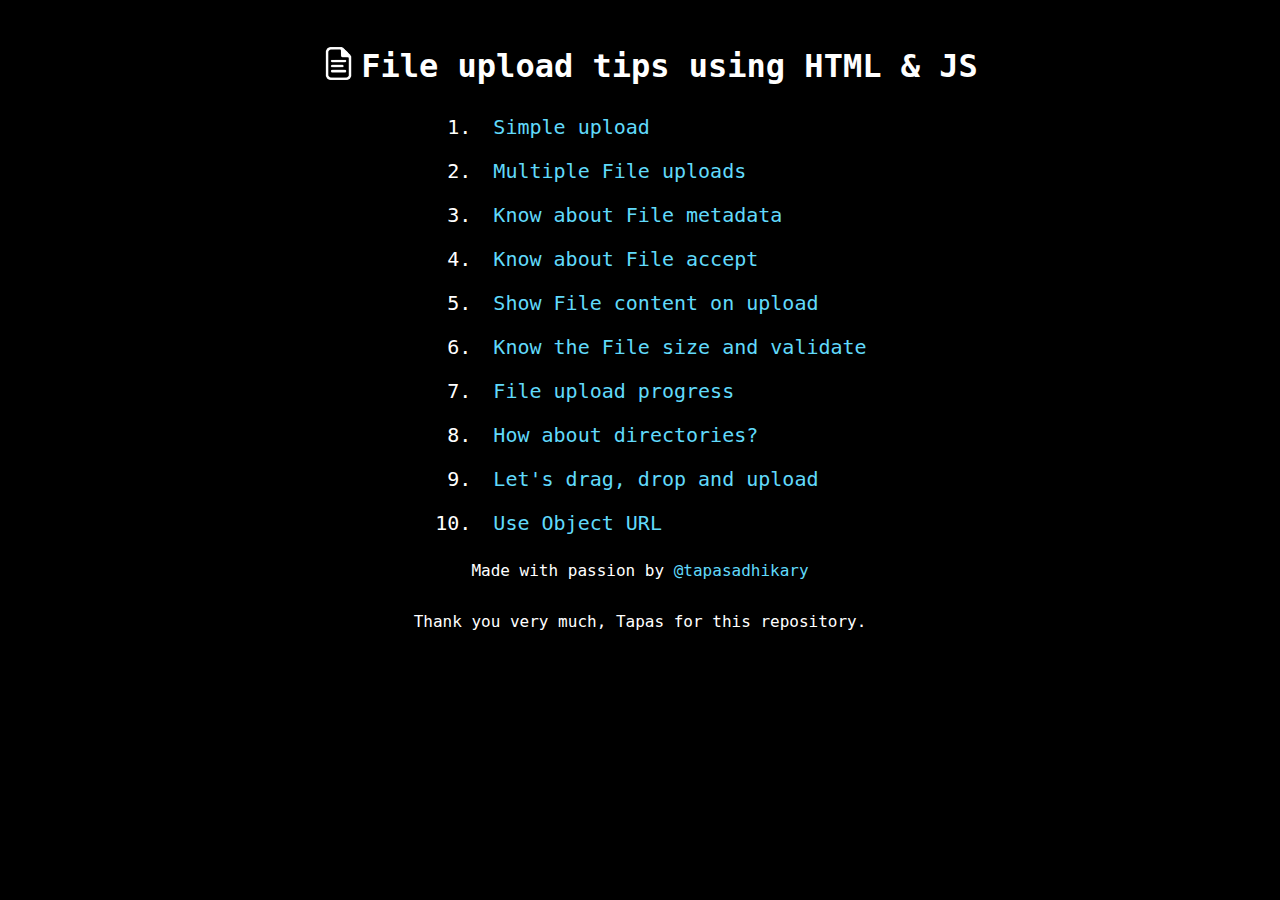
<file: index.html>
<!DOCTYPE html>
<html lang="en">

<head>
    <meta charset='utf-8'>
    <meta http-equiv='X-UA-Compatible' content='IE=edge'>
    <title>File Upload Tips - HTML & JS</title>
    <title>HTML5 Feature Tips</title>
    <link rel="apple-touch-icon" sizes="57x57" href="./favicons/apple-icon-57x57.png">
    <link rel="apple-touch-icon" sizes="60x60" href="./favicons/apple-icon-60x60.png">
    <link rel="apple-touch-icon" sizes="72x72" href="./favicons/apple-icon-72x72.png">
    <link rel="apple-touch-icon" sizes="76x76" href="./favicons/apple-icon-76x76.png">
    <link rel="apple-touch-icon" sizes="114x114" href="./favicons/apple-icon-114x114.png">
    <link rel="apple-touch-icon" sizes="120x120" href="./favicons/apple-icon-120x120.png">
    <link rel="apple-touch-icon" sizes="144x144" href="./favicons/apple-icon-144x144.png">
    <link rel="apple-touch-icon" sizes="152x152" href="./favicons/apple-icon-152x152.png">
    <link rel="apple-touch-icon" sizes="180x180" href="./favicons/apple-icon-180x180.png">
    <link rel="icon" type="image/png" sizes="192x192" href="./favicons/android-icon-192x192.png">
    <link rel="icon" type="image/png" sizes="32x32" href="./favicons/favicon-32x32.png">
    <link rel="icon" type="image/png" sizes="96x96" href="./favicons/favicon-96x96.png">
    <link rel="icon" type="image/png" sizes="16x16" href="./favicons/favicon-16x16.png">
    <link rel="manifest" href="./favicons/manifest.json">
    <meta name="msapplication-TileColor" content="#ffffff">
    <meta name="msapplication-TileImage" content="./favicons/ms-icon-144x144.png">
    <meta name='viewport' content='width=device-width, initial-scale=1'>
    <link rel='stylesheet' type='text/css' media='screen' href='index.css'>
</head>

<body>
    <div id="main">
        <div class="main-icon">
            
        <h1><img src="assets/download.png" alt="heading logo">File upload tips using HTML & JS</h1>
        </div>
        <ul>
            <ol type="1">
                <li>
                    <a href="./single/index.html">Simple upload</a>
                </li>
                <li>
                    <a href="./multiple/index.html">Multiple File uploads</a>
                </li>
                <li>
                    <a href="./metadata/index.html">Know about File metadata</a>
                </li>
                <li>
                    <a href="./accept/index.html">Know about File accept</a>
                </li>
                <li>
                    <a href="./content/index.html">Show File content on upload</a>
                </li>
                <li>
                    <a href="./file_size/index.html">Know the File size and validate</a>
                </li>
                <li>
                    <a href="./progress/index.html">File upload progress</a>
                </li>
                <li>
                    <a href="./directory/index.html">How about directories?</a>
                </li>
                <li>
                    <a href="./drag_and_drop/index.html">Let's drag, drop and upload</a>
                </li>
                <li>
                    <a href="./objecturl/index.html">Use Object URL</a>
                </li>
            </ol>
        </ul>
        <footer>Made with passion by <a href="https://twitter.com/tapasadhikary" target="_blank">@tapasadhikary</a></footer>
        <p> </p>
    </div>
    <div>
        Thank you very much, Tapas for this repository.
    </div>
</body>

</html>
</file>
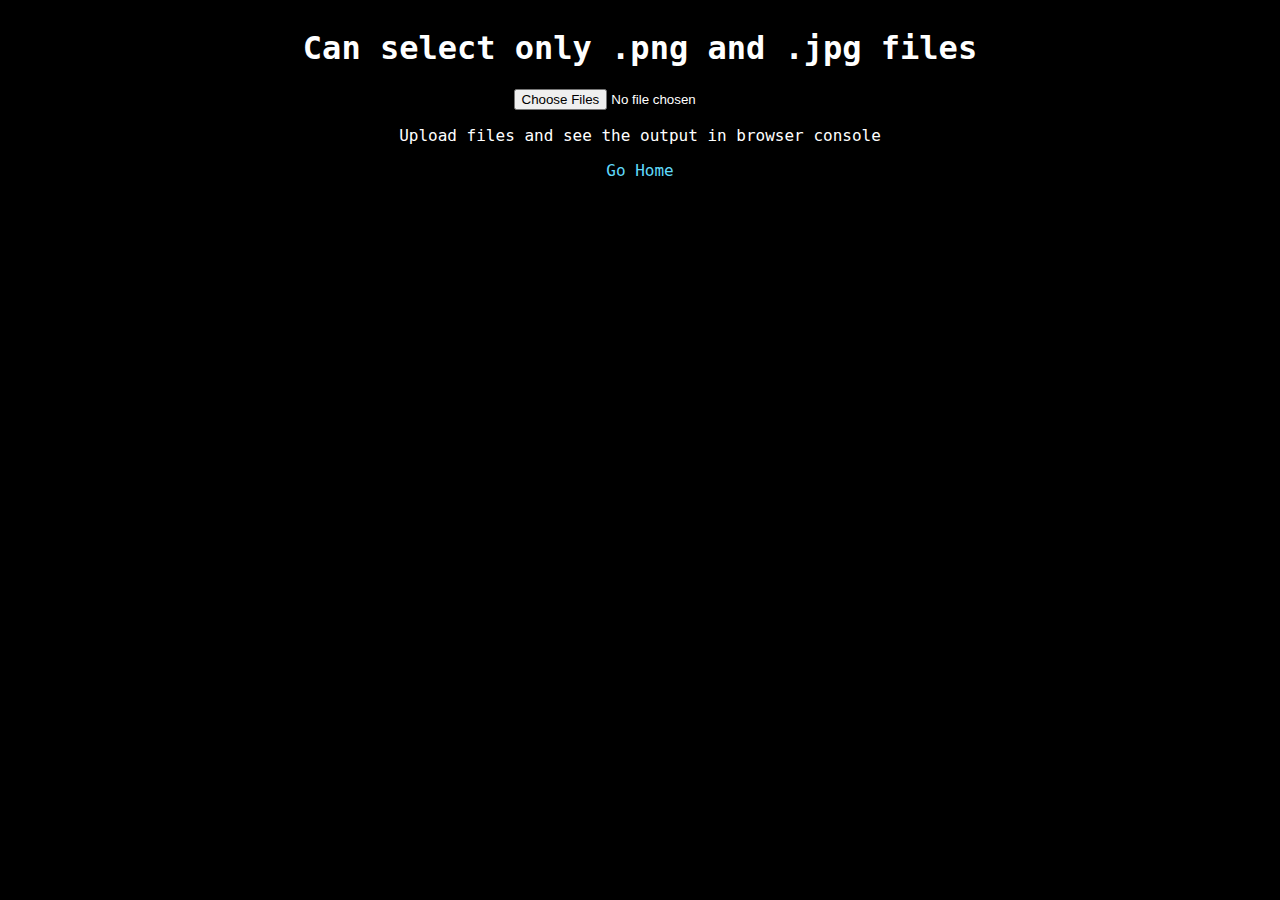
<file: accept/index.html>
<html>

<head>
    <title>File accept property</title>
    <link rel='stylesheet' type='text/css' media='screen' href='../index.css'>

</head>

<body>
    <div>
        <h1>Can select only .png and .jpg files</h1>
        <input type="file" id="file-uploader" accept=".jpg, .png" multiple>
        <p>Upload files and see the output in browser console</p>
        <a href="../index.html">Go Home</a>
    </div>
</body>

<script>
    const fileUploader = document.getElementById('file-uploader');

    fileUploader.addEventListener('change', (event) => {
        const files = event.target.files;
        console.log('files', files);
    });
</script>

</html>
</file>
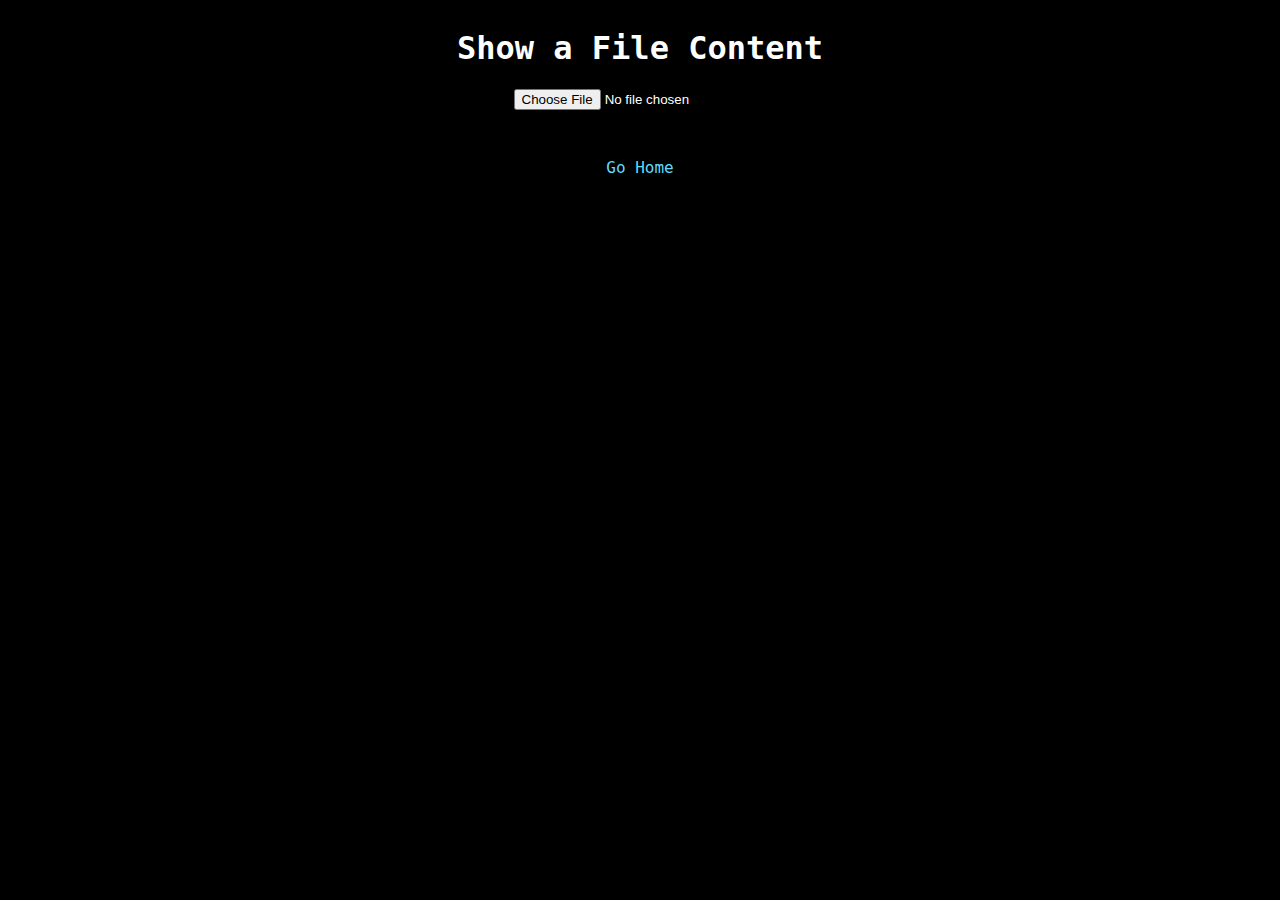
<file: content/index.html>
<html>

<head>
    <title>Show a File Content</title>
    <link rel='stylesheet' type='text/css' media='screen' href='../index.css'>

</head>

<body>
    <div>
        <h1>Show a File Content</h1>
        <input type="file" id="file-uploader" accept=".jpg, .jpeg, .png">
        <div id="image-grid"></div>
        <a style="margin-top: 3rem;" href="../index.html">Go Home</a>
    </div>
    

</body>

<script>
    const fileUploader = document.getElementById('file-uploader');
    const reader = new FileReader();
    const imageGrid = document.getElementById('image-grid');

    fileUploader.addEventListener('change', (event) => {
        const files = event.target.files;
        const file = files[0];
        reader.readAsDataURL(file);

        reader.addEventListener('load', (event) => {
            const img = document.createElement('img');
            imageGrid.appendChild(img);
            img.src = event.target.result;
            img.alt = file.name;
        });
    });
</script>

</html>
</file>
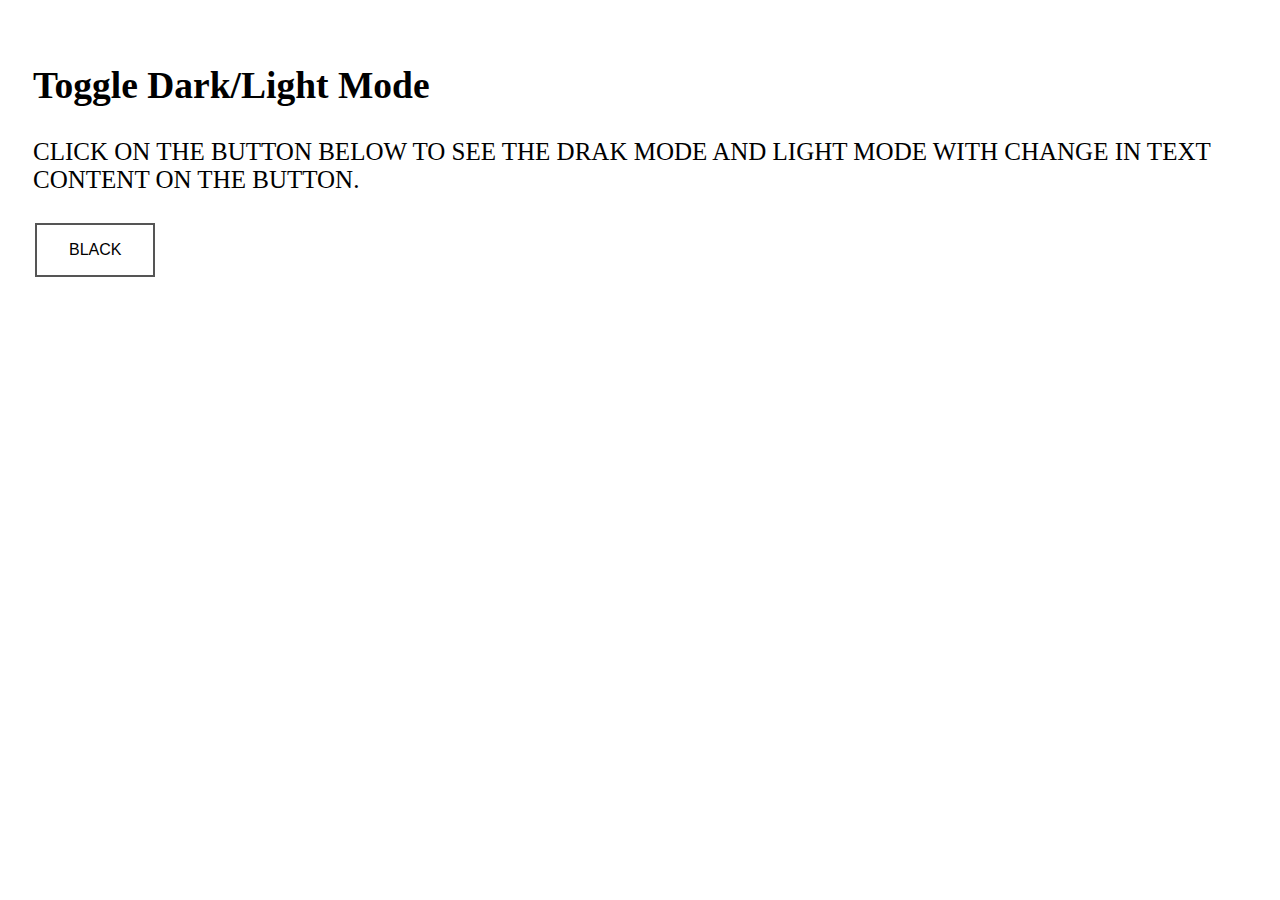
<file: DARKMODE WITH CHANGE IN TEXT OF BUTTON/index.html>
<!DOCTYPE html>
<html>
<head>
<meta name="viewport" content="width=device-width, initial-scale=1">
<style>
body {
  padding: 25px;
  background-color: white;
  color: black;
  font-size: 25px;
}

.dark-mode {
  background-color: black;
  color: white;
  
}
.button {
  background-color: #4CAF50; /* Green */
  border: none;
  color: white;
  padding: 16px 32px;
  text-align: center;
  text-decoration: none;
  display: inline-block;
  font-size: 16px;
  margin: 4px 2px;
  transition-duration: 0.4s;
  cursor: pointer;
}
.button5 {
  background-color: white;
  color: black;
  border: 2px solid #555555;
}

.button5:hover {
  background-color: #555555;
  color: white;
}
</style>
</head>
<body>

<h2>Toggle Dark/Light Mode</h2>
<p>CLICK ON THE BUTTON BELOW TO SEE THE DRAK MODE AND LIGHT MODE WITH CHANGE IN TEXT CONTENT ON THE BUTTON.</p>

<button id="btnmode" onclick="myFunction()" class="button button5"  value="myvalue"> BLACK
</button>

<script>
    const btn = document.getElementById('btnmode');
    // ✅ Toggle button text on click
    btn.addEventListener('click', function handleClick() {
      const initialText = 'BLACK';
      var element = document.body;
      element.classList.toggle("dark-mode");
    
      if (btn.innerHTML.toLowerCase().includes(initialText.toLowerCase())) {
        btn.innerHTML = 'WHITE';
      } else {
        btn.innerHTML = initialText;
      }
    });
    
    /**
     * ✅ If you need to change the button's inner HTML use:
     *  - `innerHTML` instead of `textContent`
     */
</script>

</body>
</html>
</file>
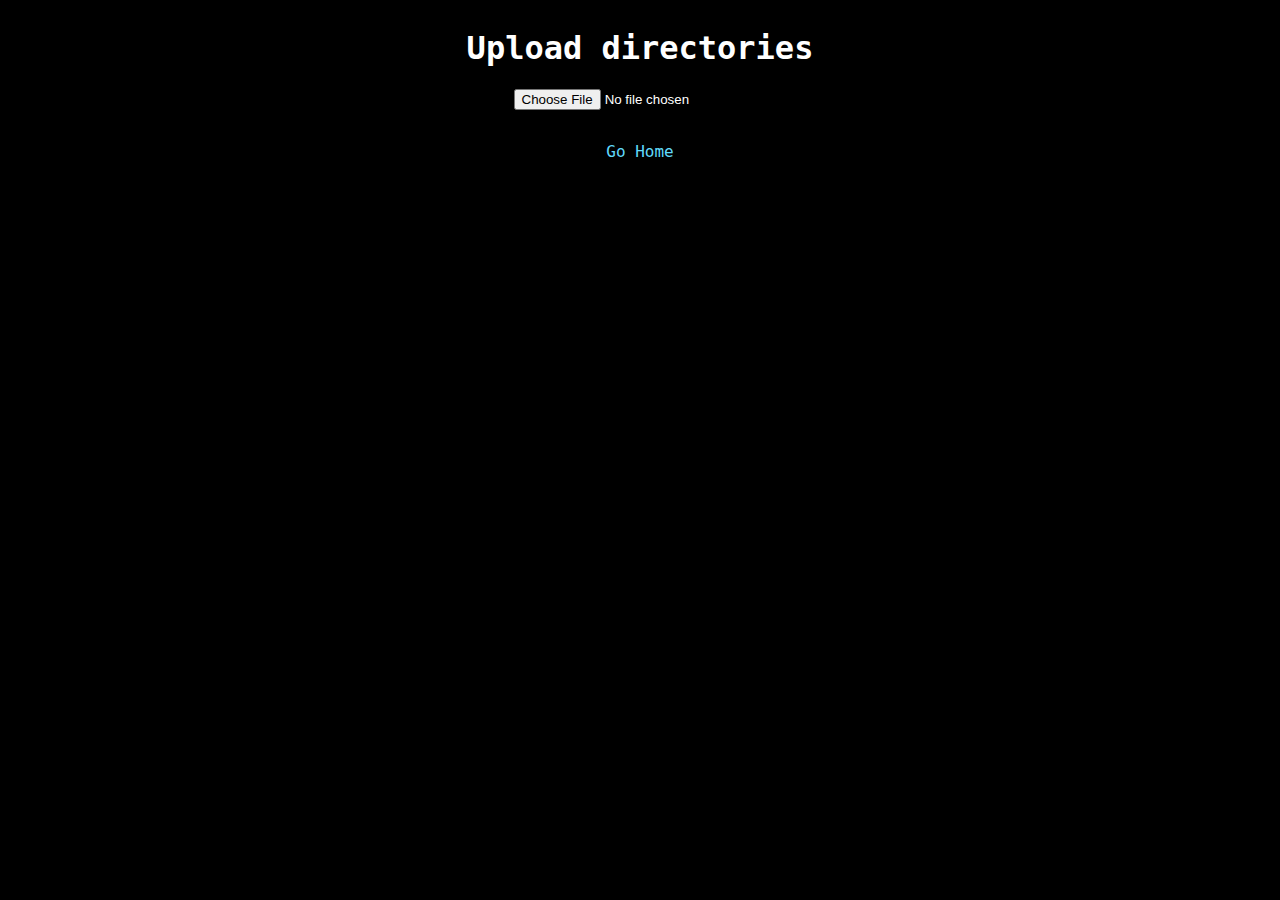
<file: directory/index.html>
<html>

<head>
    <title>Upload directories</title>
    <link rel='stylesheet' type='text/css' media='screen' href='../index.css'>
</head>

<body>
    <div>
        <h1>Upload directories</h1>
        <input type="file" id="file-uploader" webkitdirectory />

        <ul id="pathList"></ul>
        <a href="../index.html">Go Home</a>

    </div>
</body>

<script>
    const fileUploader = document.getElementById('file-uploader');
    const pathList = document.getElementById('pathList');

    function removeAllChildNodes(parent) {
        while (parent.firstChild) {
            parent.removeChild(parent.firstChild);
        }
    }

    fileUploader.addEventListener('change', (event) => {
        const files = event.target.files;
        console.log('files', files);

        removeAllChildNodes(pathList);

        [...files].forEach((file, index) => {
            let path = document.createElement('li');
            path.innerHTML = file.webkitRelativePath;
            pathList.appendChild(path);
        });
    });


</script>

</html>
</file>
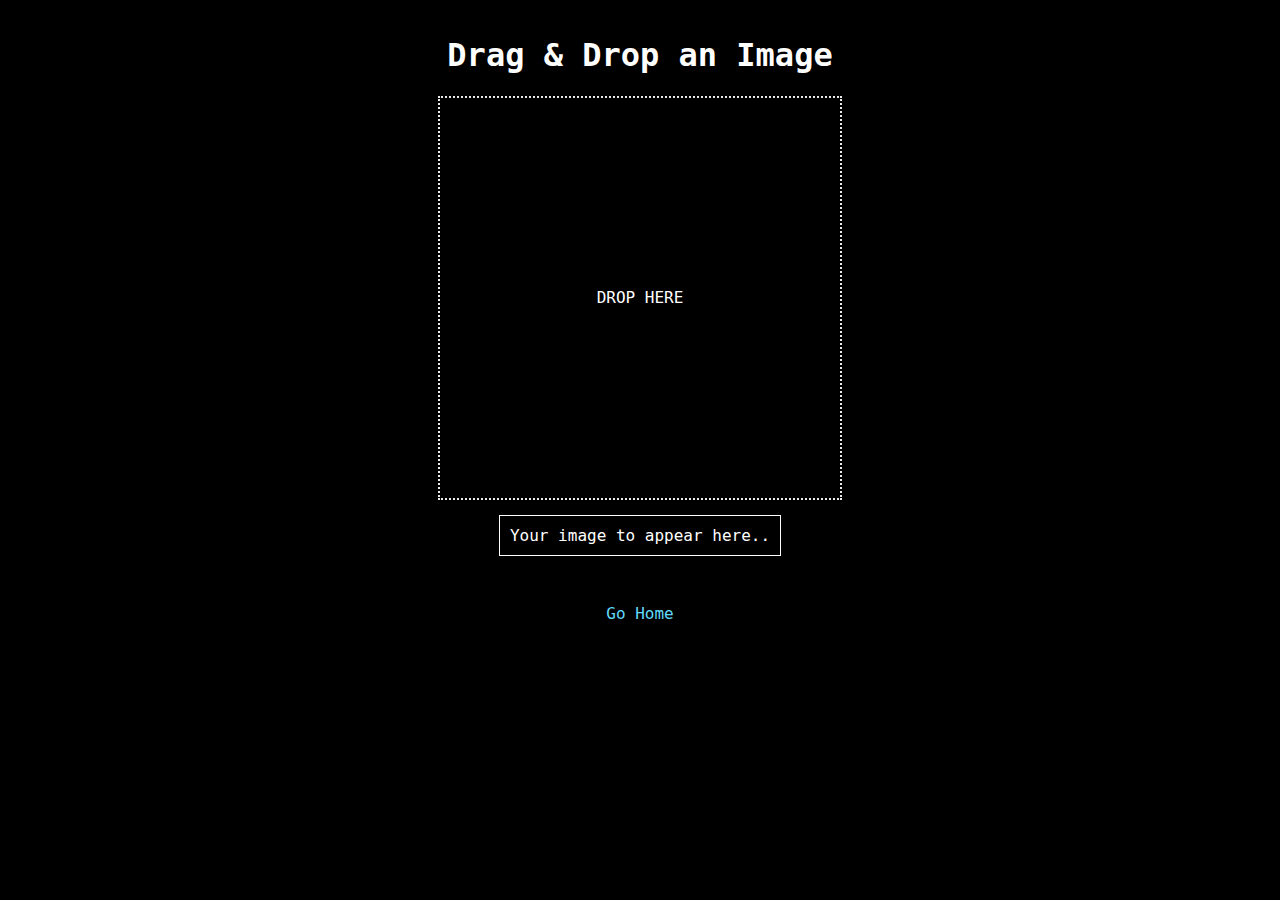
<file: drag_and_drop/index.html>
<html>

<head>
    <title>Upload file with Drag & Drop</title>
    <link rel='stylesheet' type='text/css' media='screen' href='../index.css'>
</head>

<body>
    <div id="container">
        <h1>Drag & Drop an Image</h1>
        <div id="drop-zone">
            DROP HERE
        </div>

        <div id="content">
            Your image to appear here..
        </div>
        <a style="margin-top: 3rem;" href="../index.html">Go Home</a>

    </div>
</body>

<script>
    const dropZone = document.getElementById('drop-zone');
    const content = document.getElementById('content');

    const reader = new FileReader();

    if (window.FileList && window.File) {
        dropZone.addEventListener('dragover', event => {
            event.stopPropagation();
            event.preventDefault();
            event.dataTransfer.dropEffect = 'copy';
        });

        dropZone.addEventListener('drop', event => {
            content.innerHTML = '';
            event.stopPropagation();
            event.preventDefault();
            const files = event.dataTransfer.files;
            console.log(files);

            reader.readAsDataURL(files[0]);

            reader.addEventListener('load', (event) => {
                content.innerHTML = '';
                const img = document.createElement('img');
                img.style.height = '400px';
                img.style.width = '400px';
                content.appendChild(img);
                img.src = event.target.result;
                img.alt = file.name;

            });
        });
    }
</script>

</html>
</file>
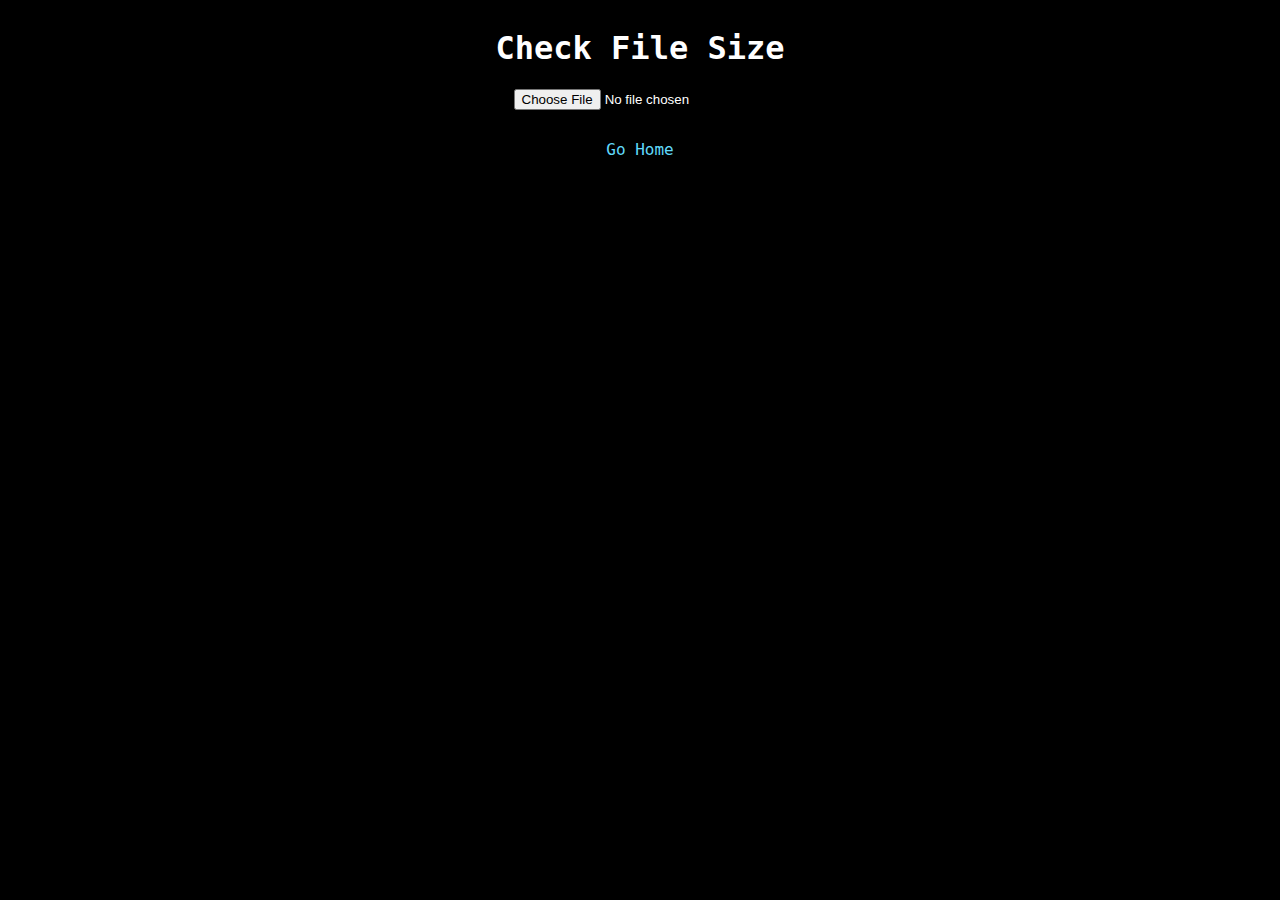
<file: file_size/index.html>
<html>

<head>
    <title>Check File size and validate</title>
    <link rel='stylesheet' type='text/css' media='screen' href='../index.css'>

</head>

<body>
    <div>
        <h1>Check File Size</h1>
        <input type="file" id="file-uploader">
        <div id="feedback"></div>
        <a href="../index.html">Go Home</a>
     </div>
</body>

<script>
    const fileUploader = document.getElementById('file-uploader');
    const feedback = document.getElementById('feedback');

    fileUploader.addEventListener('change', (event) => {
        const file = event.target.files[0];
        console.log('file', file);

        const size = file.size;
        console.log('size', size);
        let msg = '';

        if (size > 1024 * 1024) {
            msg = `<span style="color:red;">The allowed file size is 1MB. The file you are trying to upload is of ${returnFileSize(size)}</span>`;
        } else {
            msg = `<span style="color:green;"> A ${returnFileSize(size)} file has been uploaded successfully. </span>`;
        }
        feedback.innerHTML = msg;
    });

    function returnFileSize(number) {
        if (number < 1024) {
            return number + 'bytes';
        } else if (number >= 1024 && number < 1048576) {
            return (number / 1024).toFixed(2) + 'KB';
        } else if (number >= 1048576) {
            return (number / 1048576).toFixed(2) + 'MB';
        }
    }
</script>

</html>
</file>
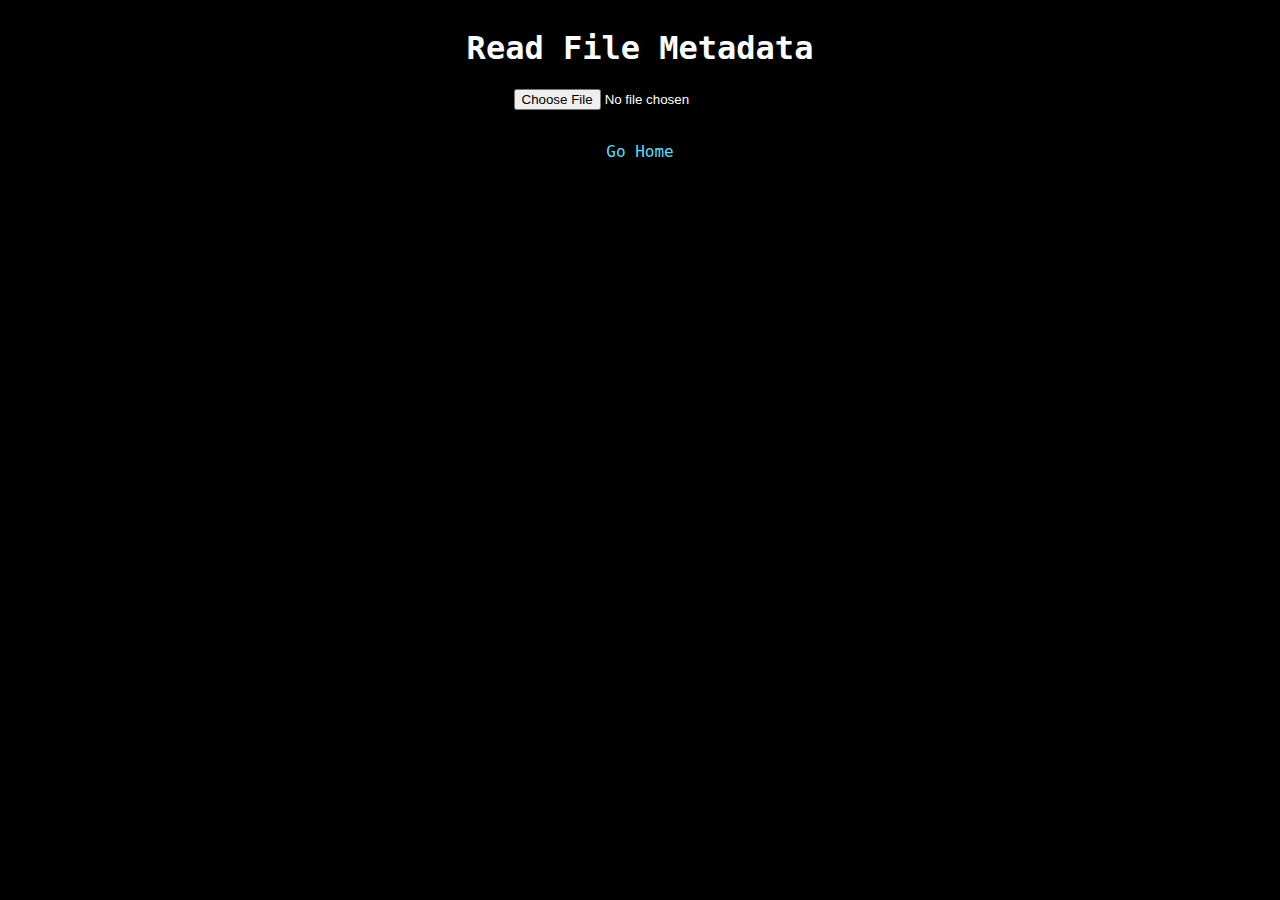
<file: metadata/index.html>
<html>

<head>
    <title>Know about File metadata</title>
    <link rel='stylesheet' type='text/css' media='screen' href='../index.css'>

</head>

<body>
    <div>
        <h1>Read File Metadata</h1>
        <input type="file" id="file-uploader">
        <p id="feedback"></p>
        <a href="../index.html">Go Home</a>
    </div>
</body>

<script>
    const fileUploader = document.getElementById('file-uploader');

    fileUploader.addEventListener('change', (event) => {
        const files = event.target.files;
        console.log('files', files);

        for (const file of files) {
            const name = file.name;
            const type = file.type;
            const size = file.size;
            const lastModified = file.lastModified;
            console.log({ file, name, type, size, lastModified });

            const feedback = document.getElementById('feedback');
            const msg = ` File Name: ${name} <br/>
                    File Size: ${size} <br/>
                    File type: ${type} <br/>
                    File Last Modified: ${new Date(lastModified)}`;
              
            feedback.innerHTML = msg;
        }
    });

</script>


</html>
</file>
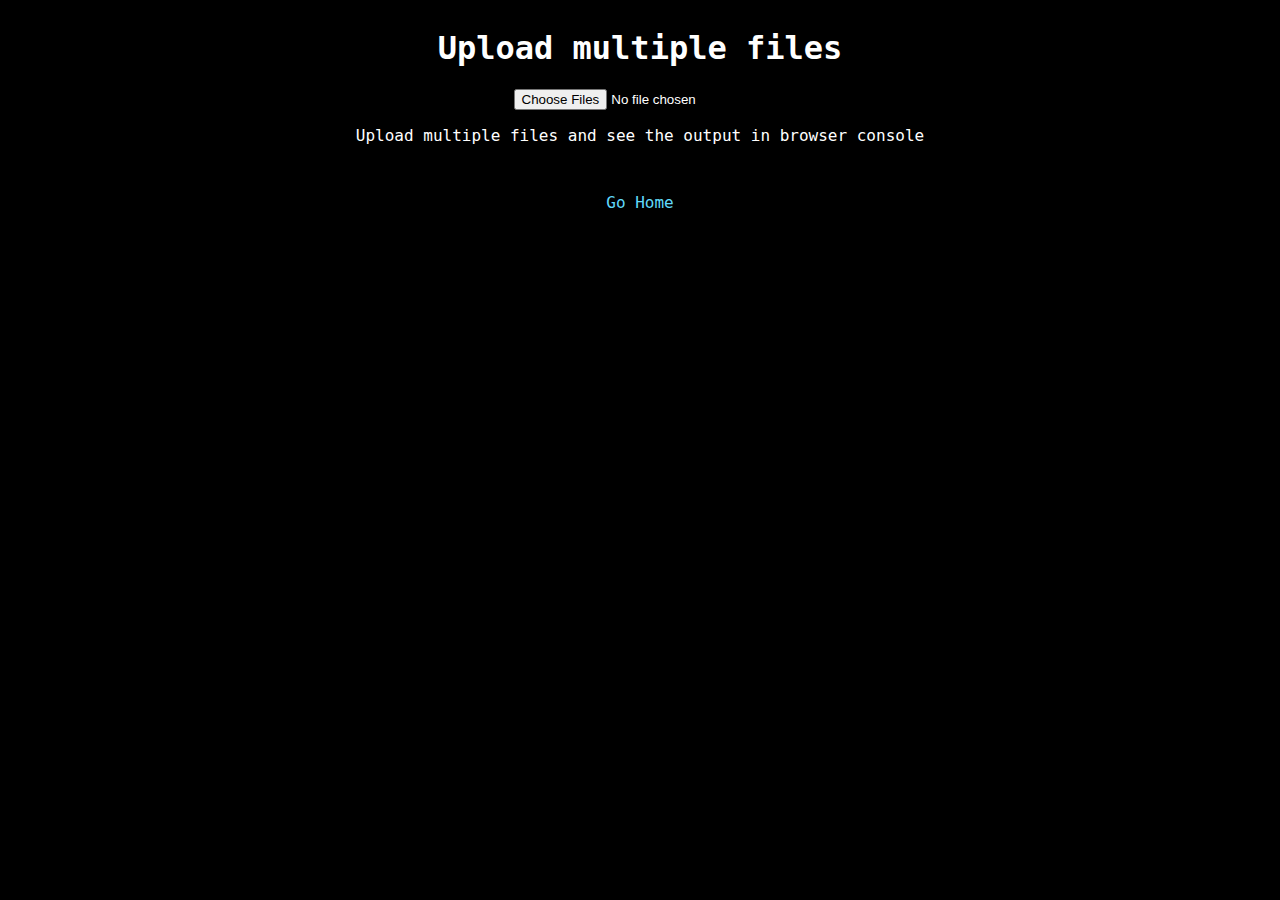
<file: multiple/index.html>
<html>

<head>
    <title>Multiple File Upload</title>
    <link rel='stylesheet' type='text/css' media='screen' href='../index.css'>

</head>

<body>

    <div>
        <h1>Upload multiple files</h1>
        <input type="file" id="file-uploader" multiple />
        <p>Upload multiple files and see the output in browser console</p>

        <p id="feedback"></p>
        <a href="../index.html">Go Home</a>
    </div>

    <script>
        const fileUploader = document.getElementById('file-uploader');

        fileUploader.addEventListener('change', (event) => {
            const files = event.target.files;
            console.log('files', files);

            // show the upload feedback
            const feedback = document.getElementById('feedback');
            const msg = `${files.length} file(s) uploaded successfully!`;
            feedback.innerHTML = msg;
        });
    </script>
</body>

</html>
</file>
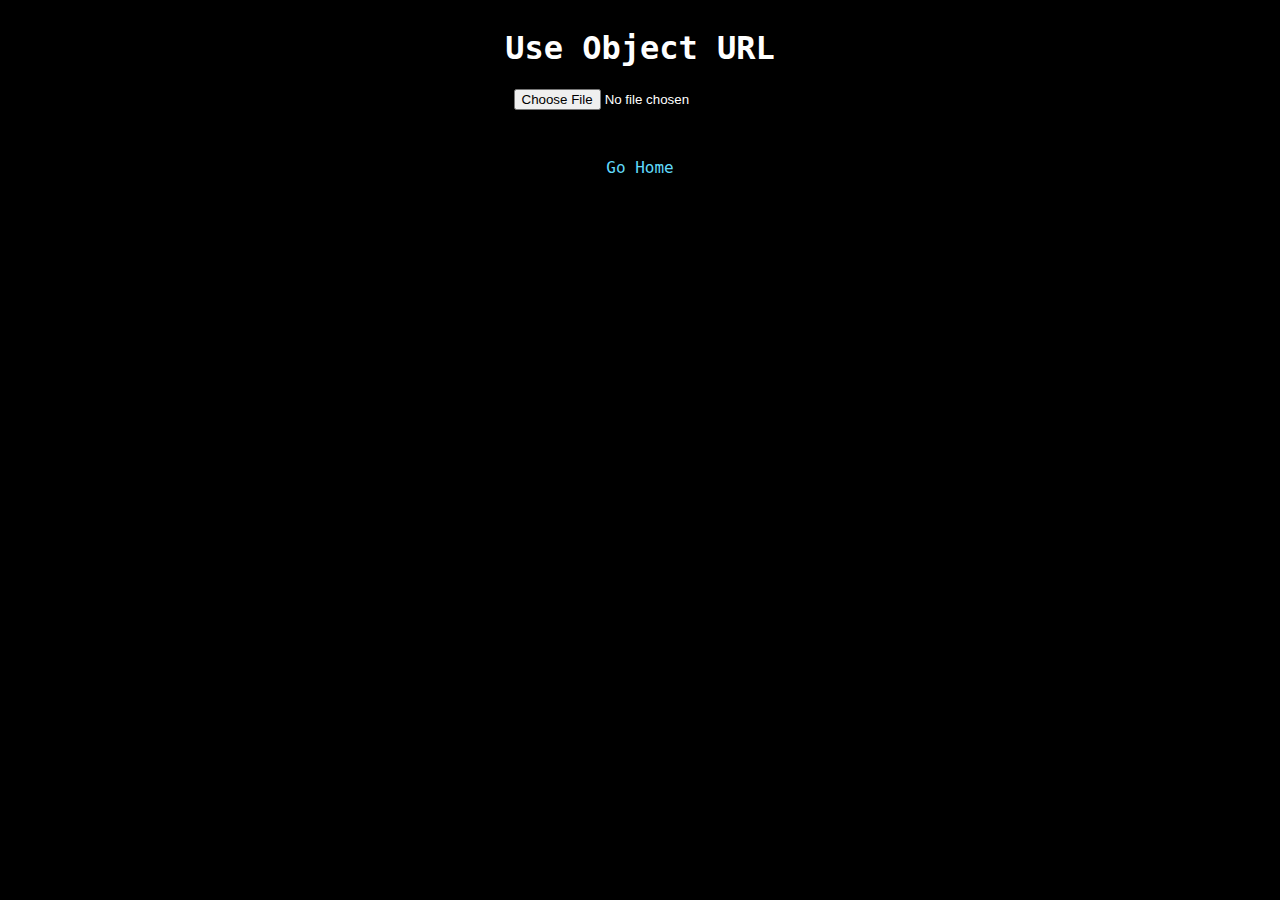
<file: objecturl/index.html>
<html>

<head>
    <title>Use Object URL</title>
    <link rel='stylesheet' type='text/css' media='screen' href='../index.css'>

</head>

<body>
    <div>
        <h1>Use Object URL</h1>
        <input type="file" id="file-uploader" accept=".jpg, .jpeg, .png">
        <div id="image-grid"></div>
        <a style="margin-top: 3rem;" href="../index.html">Go Home</a>
    </div>
</body>

<script>
    const fileUploader = document.getElementById('file-uploader');
    const reader = new FileReader();
    const imageGrid = document.getElementById('image-grid');

    fileUploader.addEventListener('change', (event) => {
        const files = event.target.files;
        const file = files[0];
    
        const img = document.createElement('img');
            imageGrid.appendChild(img);
            img.src = URL.createObjectURL(file);
            img.alt = file.name;
        });
</script>

</html>
</file>
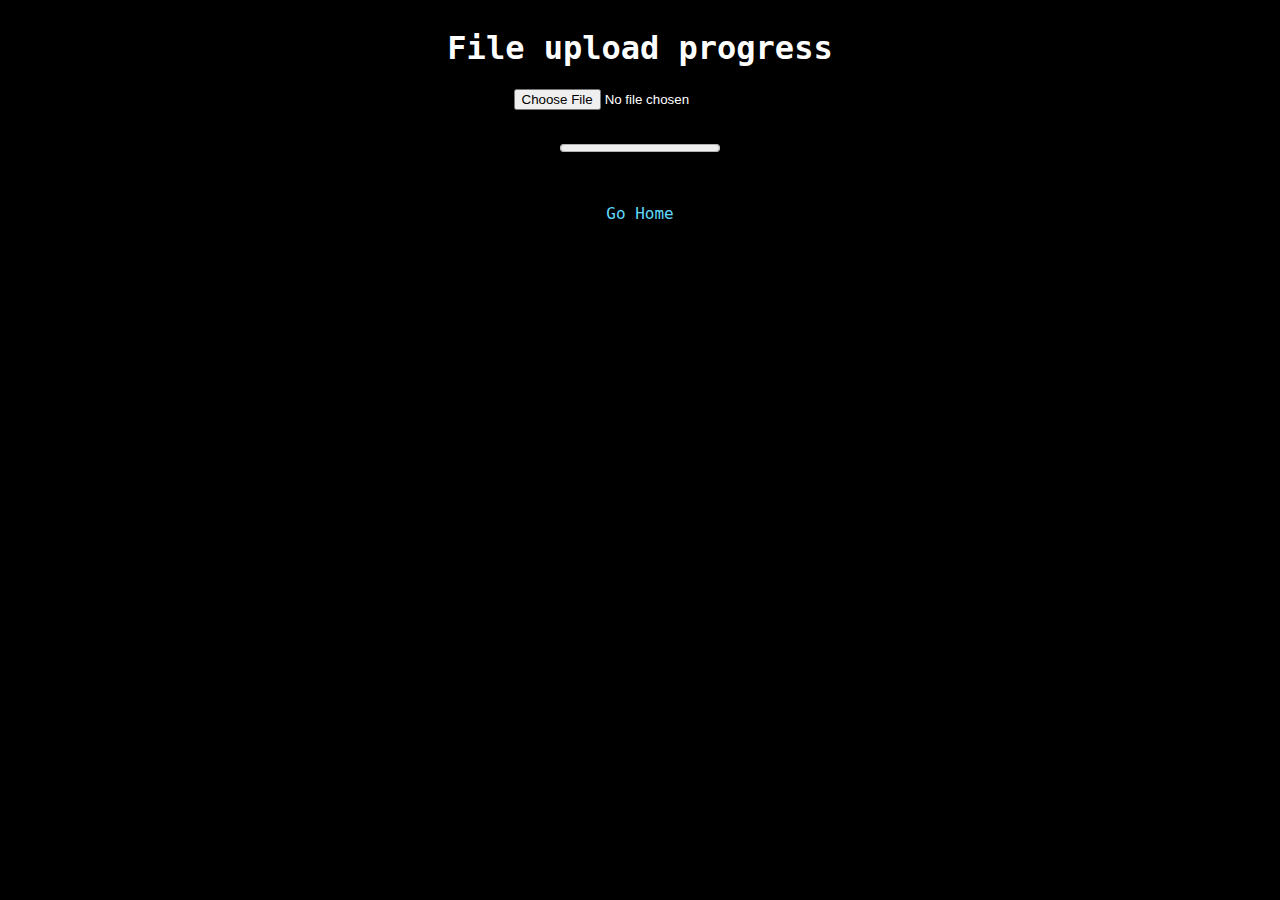
<file: progress/index.html>
<html>

<head>
    <title>Show File Upload Progress</title>
    <link rel='stylesheet' type='text/css' media='screen' href='../index.css'>
</head>

<body>
    <div>
        <h1>File upload progress</h1>
        <input type="file" id="file-uploader">

        <div id="feedback"></div>

        <label id="progress-label" for="progress"></label>
        <progress id="progress" value="0" max="100"> </progress>
        <a style="margin-top: 3rem;" href="../index.html">Go Home</a>
    </div>
</body>

<script>
    const fileUploader = document.getElementById('file-uploader');
    const feedback = document.getElementById('feedback');
    const progress = document.getElementById('progress');

    const reader = new FileReader();

    fileUploader.addEventListener('change', (event) => {
        const files = event.target.files;
        const file = files[0];
        reader.readAsDataURL(file);

        reader.addEventListener('progress', (event) => {
            if (event.loaded && event.total) {
                const percent = (event.loaded / event.total) * 100;
                progress.value = percent;
                document.getElementById('progress-label').innerHTML = Math.round(percent) + '%';

                if (percent === 100) {
                    let msg = `<span style="color:green;">File <u><b>${file.name}</b></u> has been uploaded successfully.</span>`;
                    feedback.innerHTML = msg;
                }
            }
        });
    });

</script>

</html>
</file>
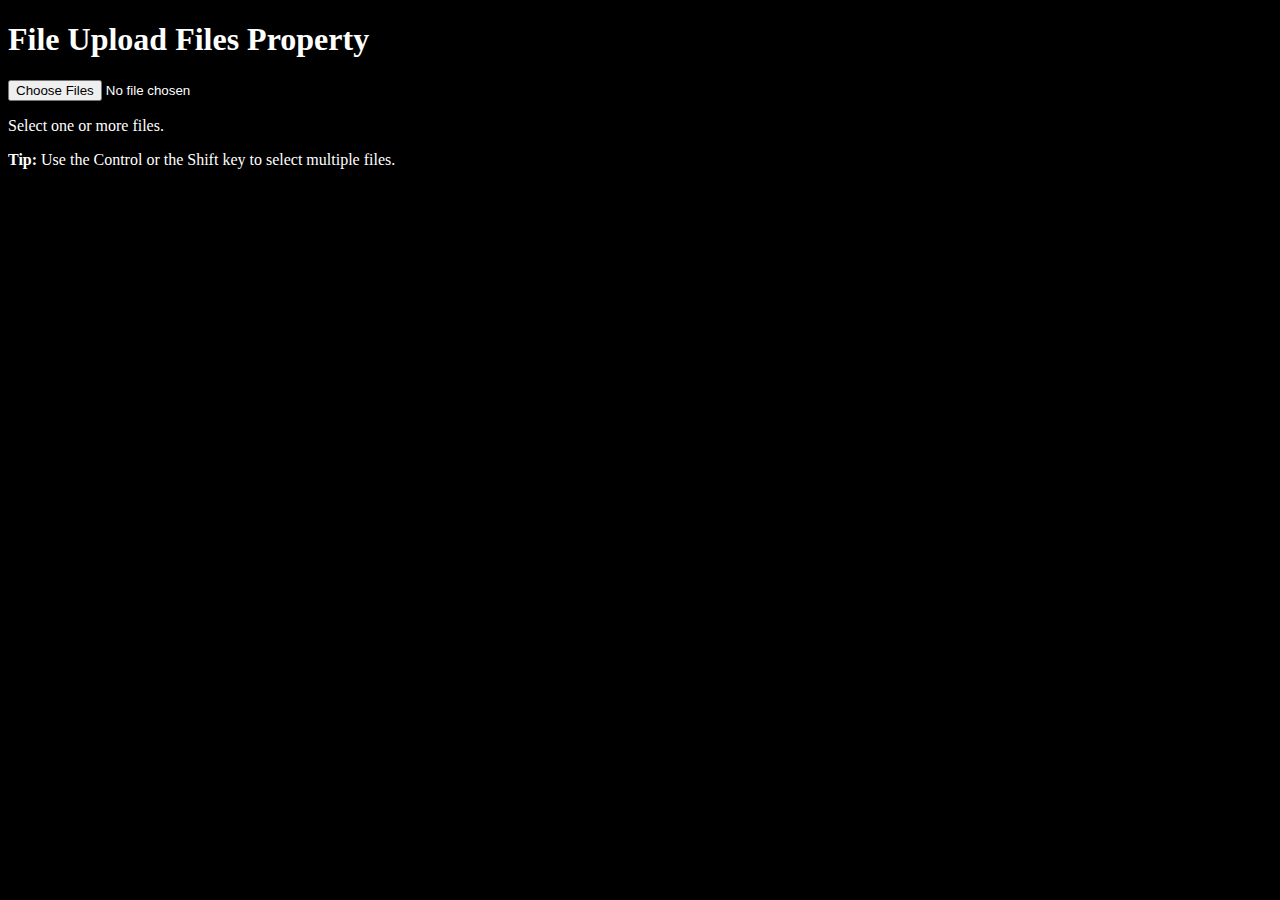
<file: property/index.html>
<!DOCTYPE html>
<html lang="en">

<head>
  <title>File Upload files Property</title>
  <meta charset="UTF-8">
  <meta name="viewport" content="width=device-width, initial-scale=1">
  <link href="../index.css" media="screen" rel="stylesheet">
</head>

<body onload="myFunction()">
  <h1>File Upload Files Property</h1>
  <input type="file" id="myFile" multiple size="50" onchange="myFunction()">

  <p id="demo"></p>

  <script>
    function myFunction() {
      var x = document.getElementById("myFile");
      var txt = "";
      if ('files' in x) {
        if (x.files.length == 0) {
          txt = "Select one or more files.";
        } else {
          for (var i = 0; i < x.files.length; i++) {
            txt += "<br><strong>" + (i + 1) + ". file</strong><br>";
            var file = x.files[i];
            if ('name' in file) {
              txt += "name: " + file.name + "<br>";
            }
            if ('size' in file) {
              txt += "size: " + file.size + " bytes <br>";
            }
          }
        }
      }
      else {
        if (x.value == "") {
          txt += "Select one or more files.";
        } else {
          txt += "The files property is not supported by your browser!";
          txt += "<br>The path of the selected file: " + x.value; // If the browser does not support the files property, it will return the path of the selected file instead. 
        }
      }
      document.getElementById("demo").innerHTML = txt;
    }
  </script>

  <p><strong>Tip:</strong> Use the Control or the Shift key to select multiple files.</p>
</body>

</html>
</file>
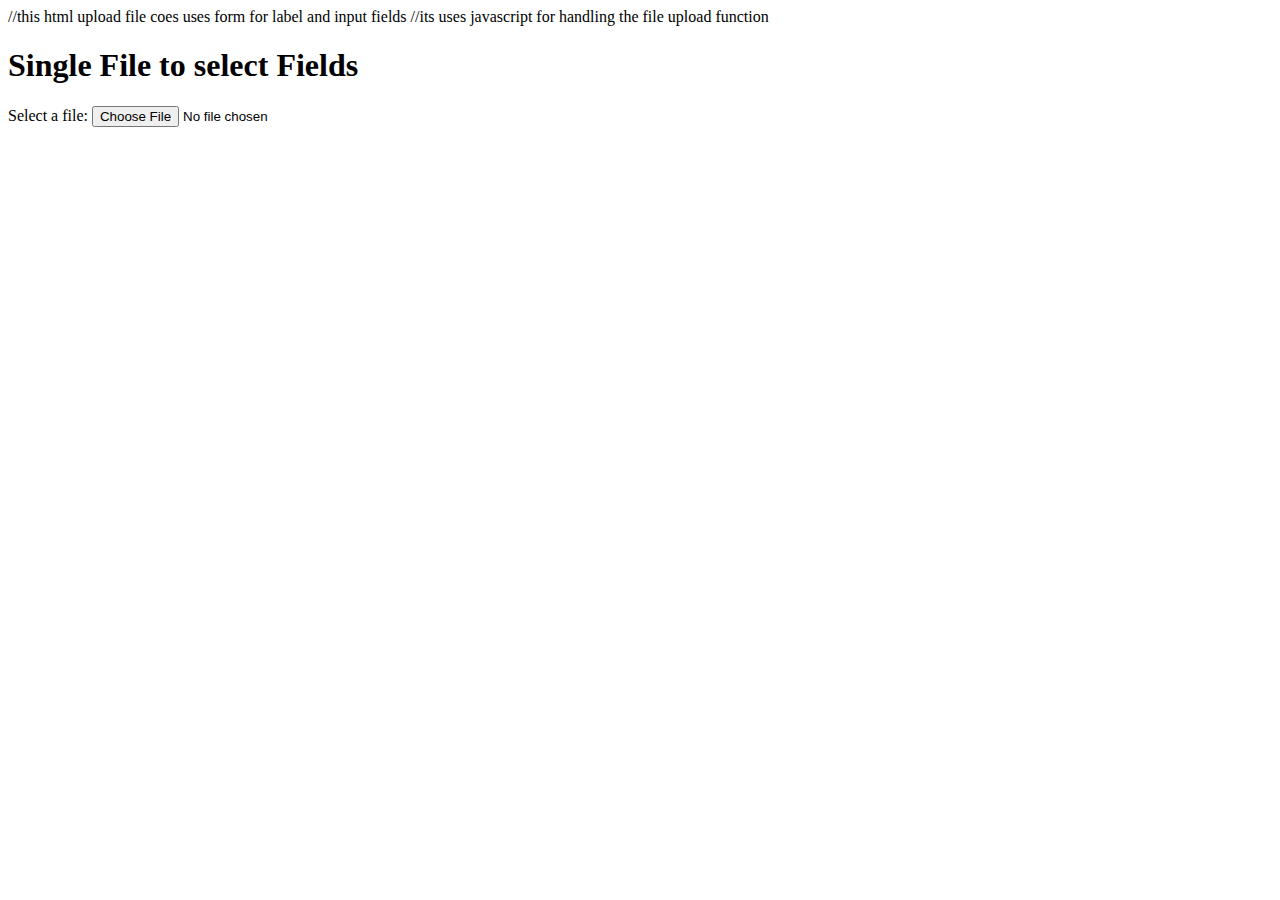
<file: sanusisusi/index.html>
<!Doctype Html>
<html>
    <head>
        <title>Single file upload</title>
    </head>
<body>
    //this html upload file coes uses form for label and input fields
    //its uses javascript for handling the file upload function
    
    <div>
        <h1>Single File to select Fields</h1>
        <form>

            <label for="myfile">Select a file:</label>
            <input type="file" id="myfile" name="myfile" />
            
        </form>
        <p id="response"></p>
    </div>

    <script>
        // javascript function for file selection
        const myFile = document.getElementById('myfile');

        myFile.addEventListener('change', (event) => {
            const files = event.target.files;
            console.log('files', files);

            // response message handler
            const feedback = document.getElementById('response');
            const msg = `File ${files[0].name} uploaded successfully!`;
            feedback.innerHTML = msg;
        });

    </script>
</body>
</html>
</file>
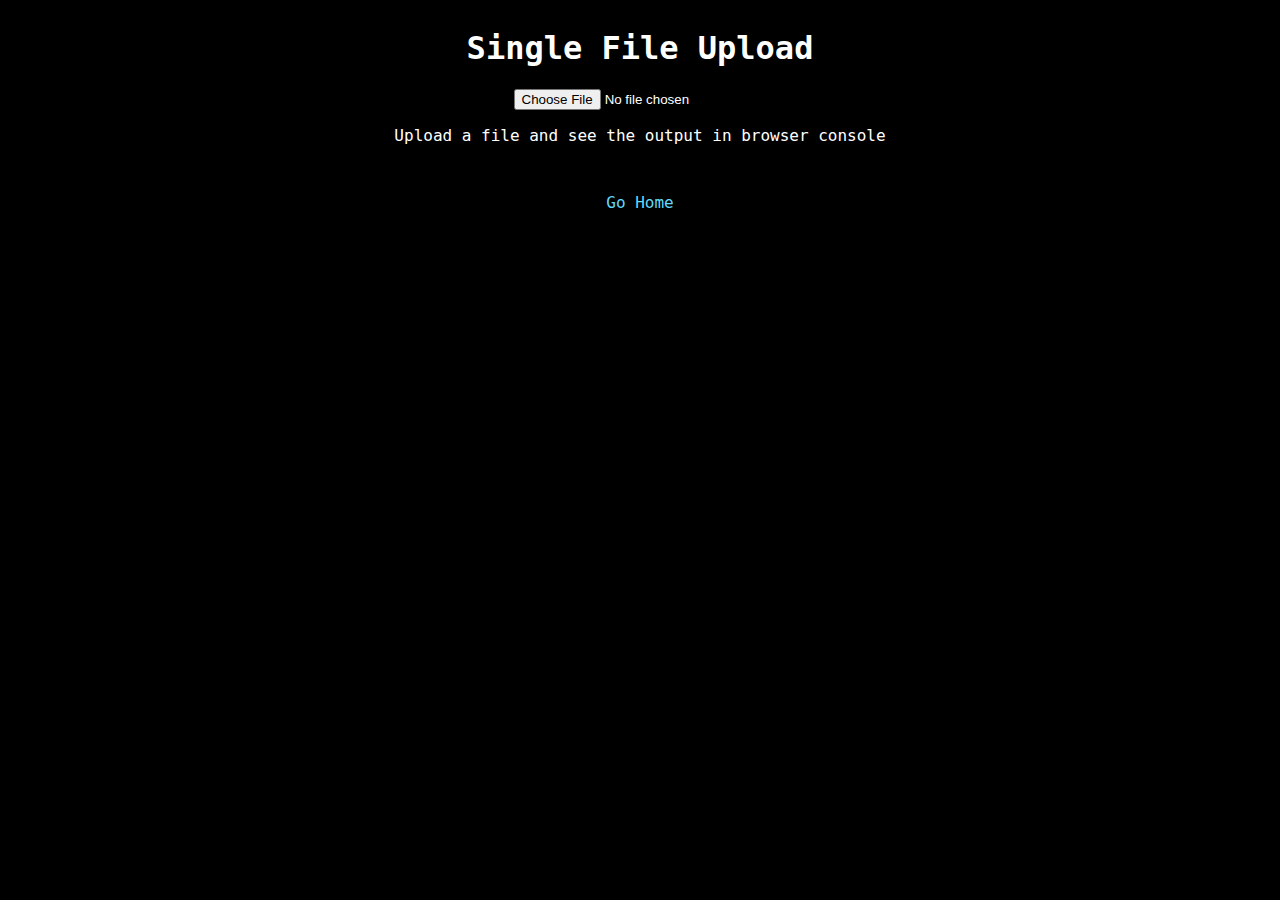
<file: single/index.html>
<html>

<head>
    <title>Simple file upload - Single File</title>
    <link rel='stylesheet' type='text/css' media='screen' href='../index.css'>
</head>

<body>
    <div>
        <h1>Single File Upload</h1>
        <input type="file" id="file-uploader">
        <p>Upload a file and see the output in browser console</p>

        <p id="feedback"></p>
        <a href="../index.html">Go Home</a>
    </div>

    <script>
        const fileUploader = document.getElementById('file-uploader');

        fileUploader.addEventListener('change', (event) => {
            const files = event.target.files;
            console.log('files', files);

            // show the upload feedback
            const feedback = document.getElementById('feedback');
            const msg = `File ${files[0].name} uploaded successfully!`;
            feedback.innerHTML = msg;
        });

    </script>
</body>

</html>
</file>
<file: index.css>
html {
  height: 100%;
}

body {
  background: #000000;
  color: #ffffff;
}

a {
  color: #61dafb;
  text-decoration: none;
}

a:hover {
  color: white;
}

div {
  display: flex;
  justify-content: center;
  flex-direction: column;
  align-items: center;
  font-family: "Roboto Mono", monospace;
}

div#main UL LI {
  padding: 10px;
  font-size: 20px;
}

div#feedback {
  padding: 15px;
}

div#container {
  margin: 15px;
}

div#drop-zone {
  height: 400px;
  width: 400px;
  border: 2px dotted #ebebeb;
}

div#drop-zone:hover {
  background-color: gray;
  border: 1px dotted #000000;
  cursor: move;
}

div#content {
  border: 1px solid #FFF;
  margin-top: 15px;
  padding: 10px;
}

.main-icon img{
  float: left;
  width: 33px;
  height: 33px;
  background: #555;
  padding: 0px; 
  margin-right: 6px;
}
.main-icon h1 {
  position: relative;
  top: 18px;
  left: 10px;
}
</file>
